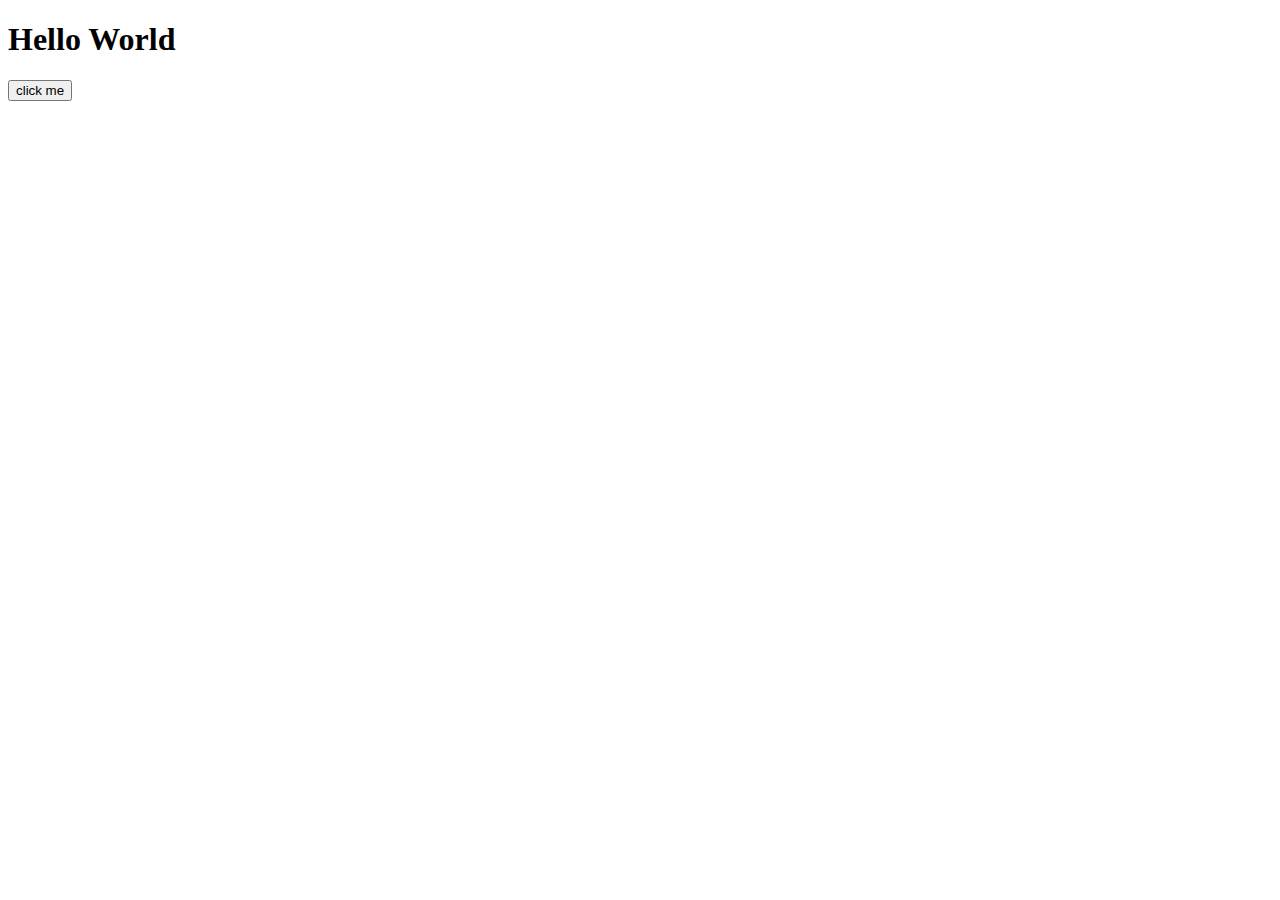
<file: index.html>
<!DOCTYPE html>
<head>
    <meta charset="UTF-8">
</head>
<body>
    <h1>Hello World</h1>
    <button onclick="changeText()">click me</button>
    <script src="./index.js"></script>
</body>
</html>
</file>
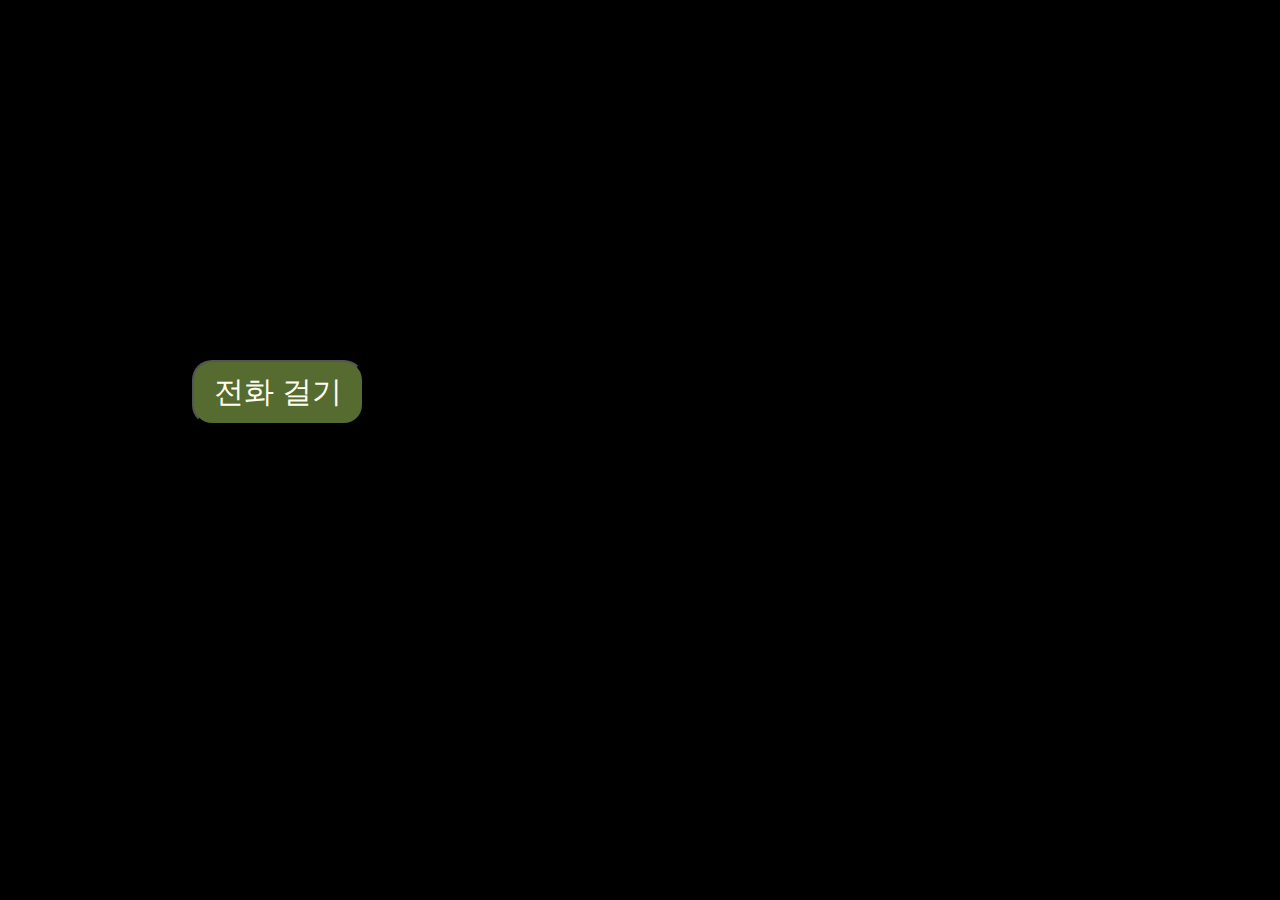
<file: day10.html>
<!DOCTYPE html>
<html lang="en">
<head>
    <meta charset="UTF-8">
    <meta http-equiv="X-UA-Compatible" content="IE=edge">
    <meta name="viewport" content="width=device-width, initial-scale=1.0">
    <title>JS_Day10</title>
    <link rel="stylesheet" href="./day10.css">
</head>
<body>
    <button id="calling">전화 걸기</button>
    <h1 id="name"></h1>
    <p id="number"></p>
    <script src="./day10.js"></script>
</body>
</html>
</file>
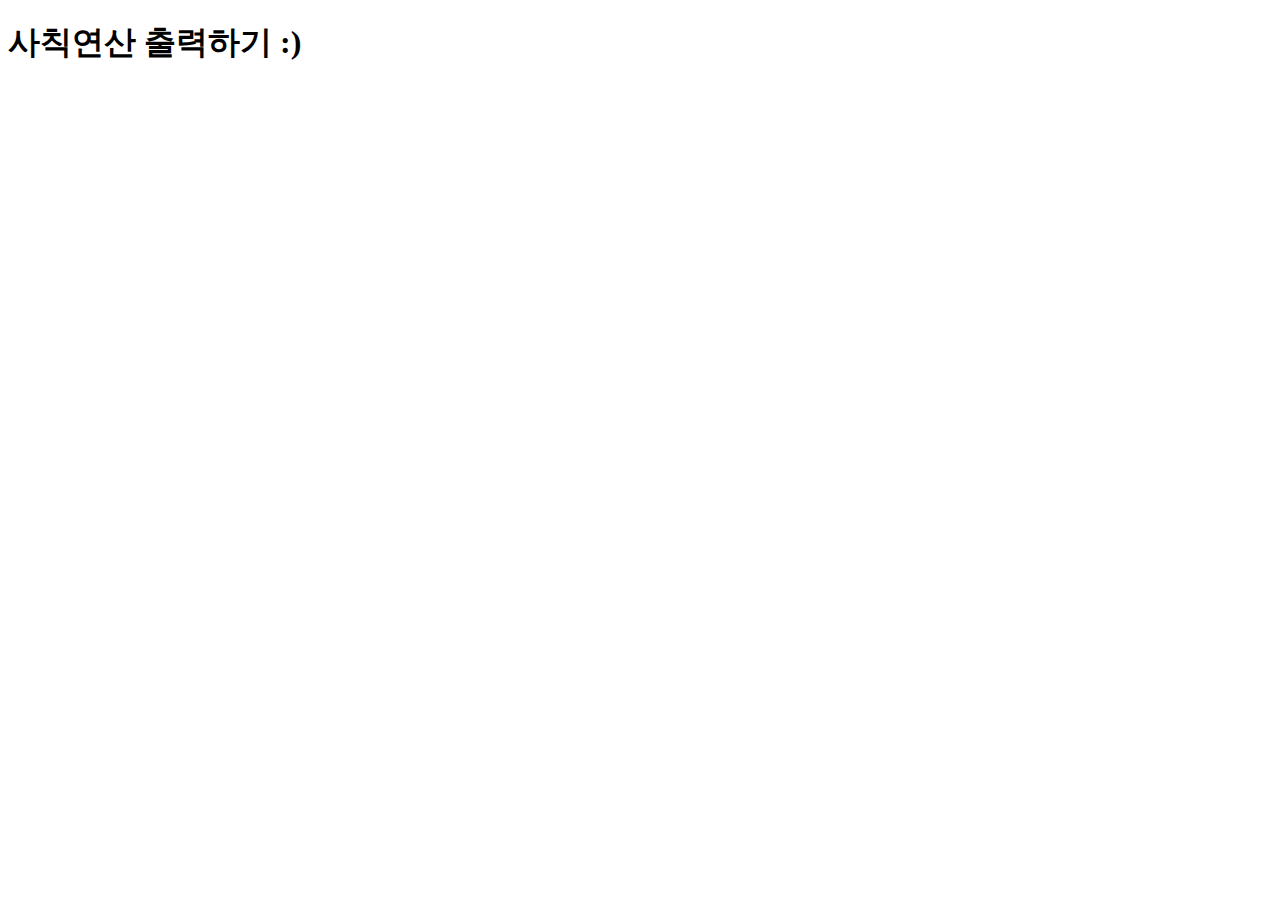
<file: day6.html>
<!DOCTYPE html>
<html lang="en">
<head>
    <meta charset="UTF-8">
    <meta http-equiv="X-UA-Compatible" content="IE=edge">
    <meta name="viewport" content="width=device-width, initial-scale=1.0">
    <title>JS_Day6</title>
</head>
<body>
    <h1>사칙연산 출력하기 :)</h1>
    <script src="./day6.js"></script>
</body>
</html>
</file>
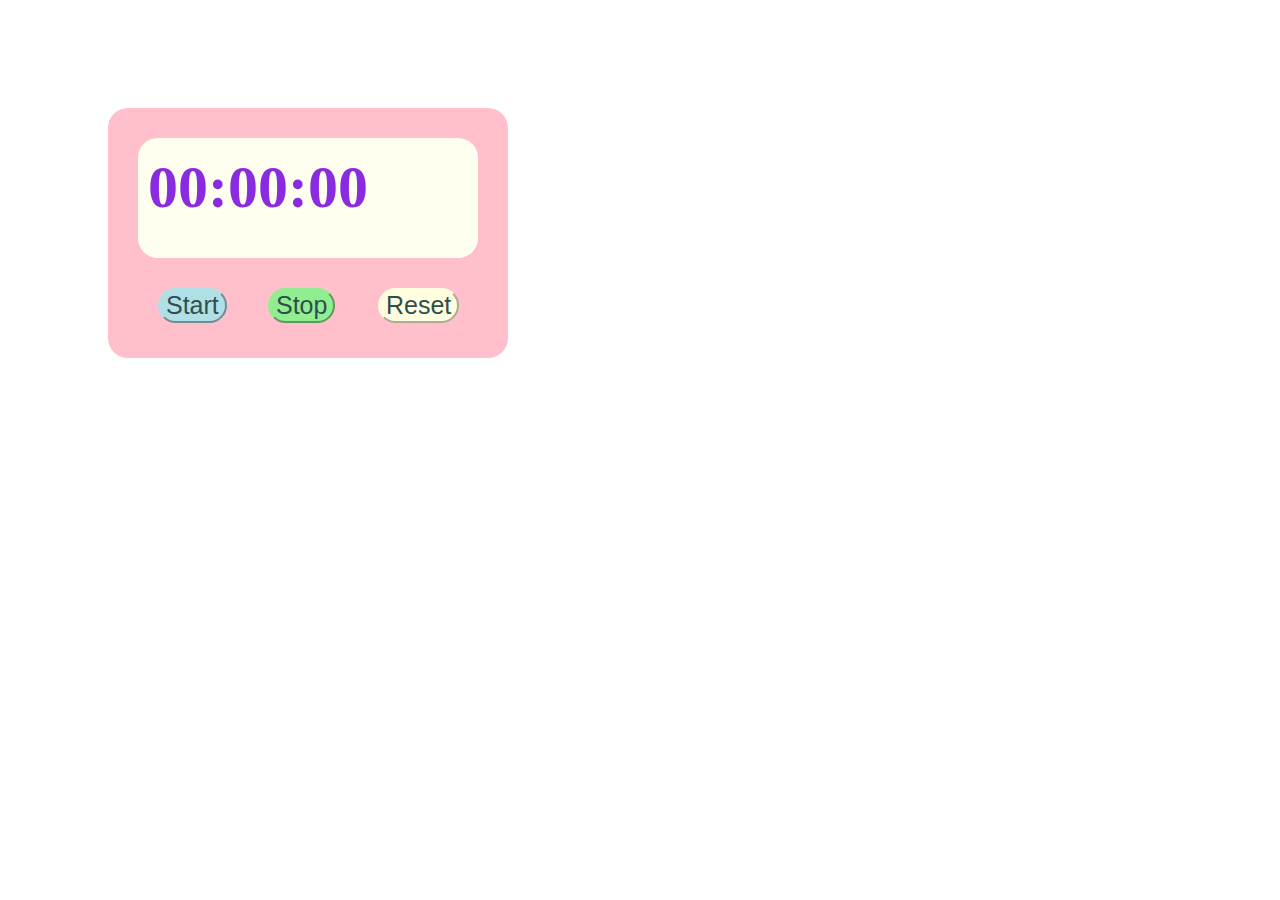
<file: day7.html>
<!DOCTYPE html>
<html lang="en">
<head>
    <meta charset="UTF-8">
    <meta http-equiv="X-UA-Compatible" content="IE=edge">
    <meta name="viewport" content="width=device-width, initial-scale=1.0">
    <title>JS_Day7</title>
    <link rel="stylesheet" href="./day7.css">
</head>
<body>
    <div class="container">
        <div class="time-box">
           <h1>00:00:00</h1> 
        </div>
        <div class="button-box">
            <button onclick="start()" id="start">Start</button>
            <button onclick="stop()" id="stop">Stop</button>
            <button onclick="reset()" id="reset">Reset</button>
        </div>
    </div>
    <script src="./day7.js"></script>
</body>
</html>
</file>
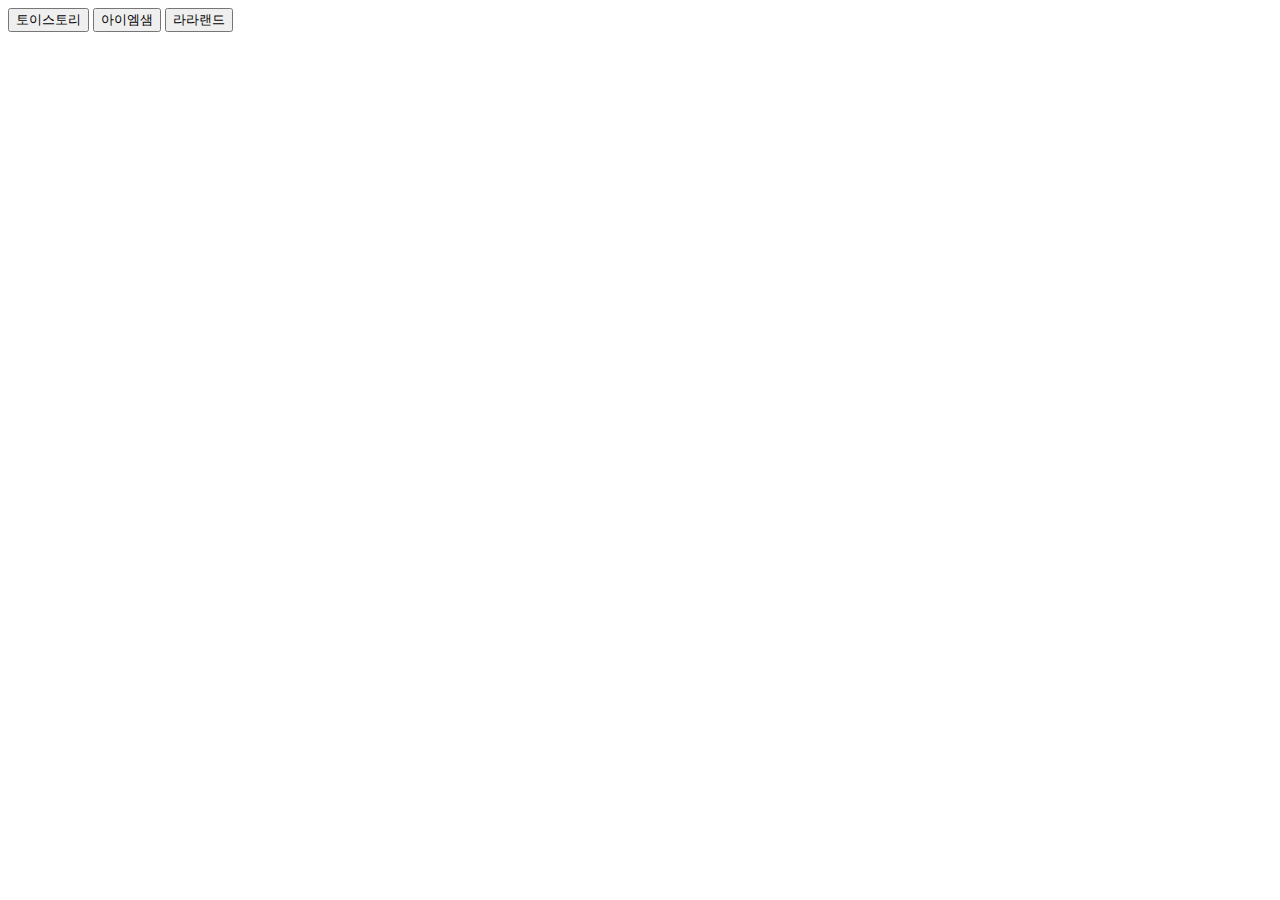
<file: day9.html>
<!DOCTYPE html>
<html lang="en">
<head>
    <meta charset="UTF-8">
    <meta http-equiv="X-UA-Compatible" content="IE=edge">
    <meta name="viewport" content="width=device-width, initial-scale=1.0">
    <title>JS_Day9</title>
</head>
<body>
    <button class="movie1" onclick="btn1()">토이스토리</button>
    <button class="movie2" onclick="btn2()">아이엠샘</button>
    <button class="movie3" onclick="btn3()">라라랜드</button>
    <p id="name"></p>
    <li id="date"></li> 
    <li id="genre"></li>
    <script src="./day9.js"></script>
</body>
</html>
</file>
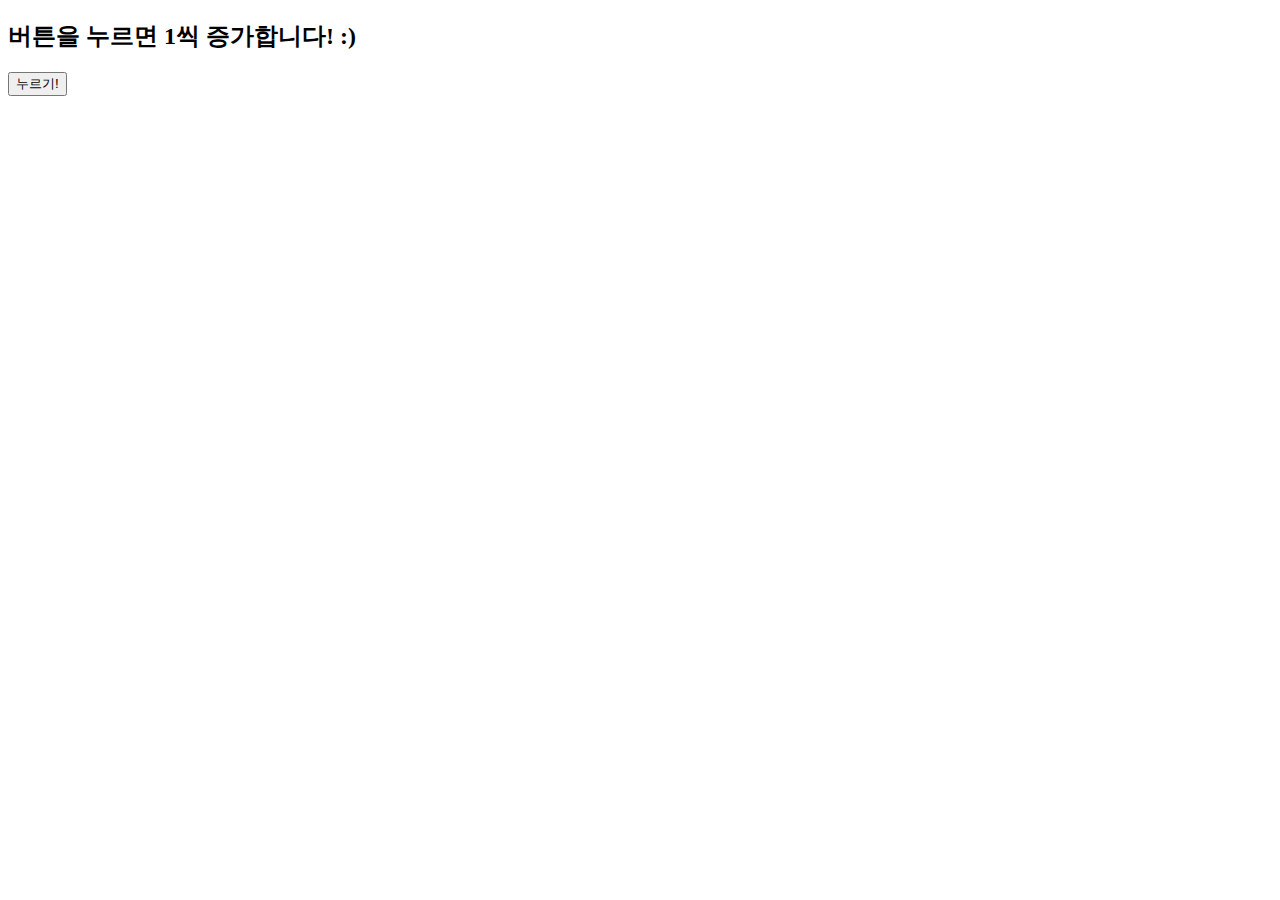
<file: event.html>
<!DOCTYPE html>
<html lang="en">
<head>
    <meta charset="UTF-8">
    <title>JS_Day4</title>
</head>
<body>
    <h2>버튼을 누르면 1씩 증가합니다! :)</h2>

    <button onclick="btn()">누르기!</button>

    <script src="./event.js"></script>
</body>
</html>
</file>
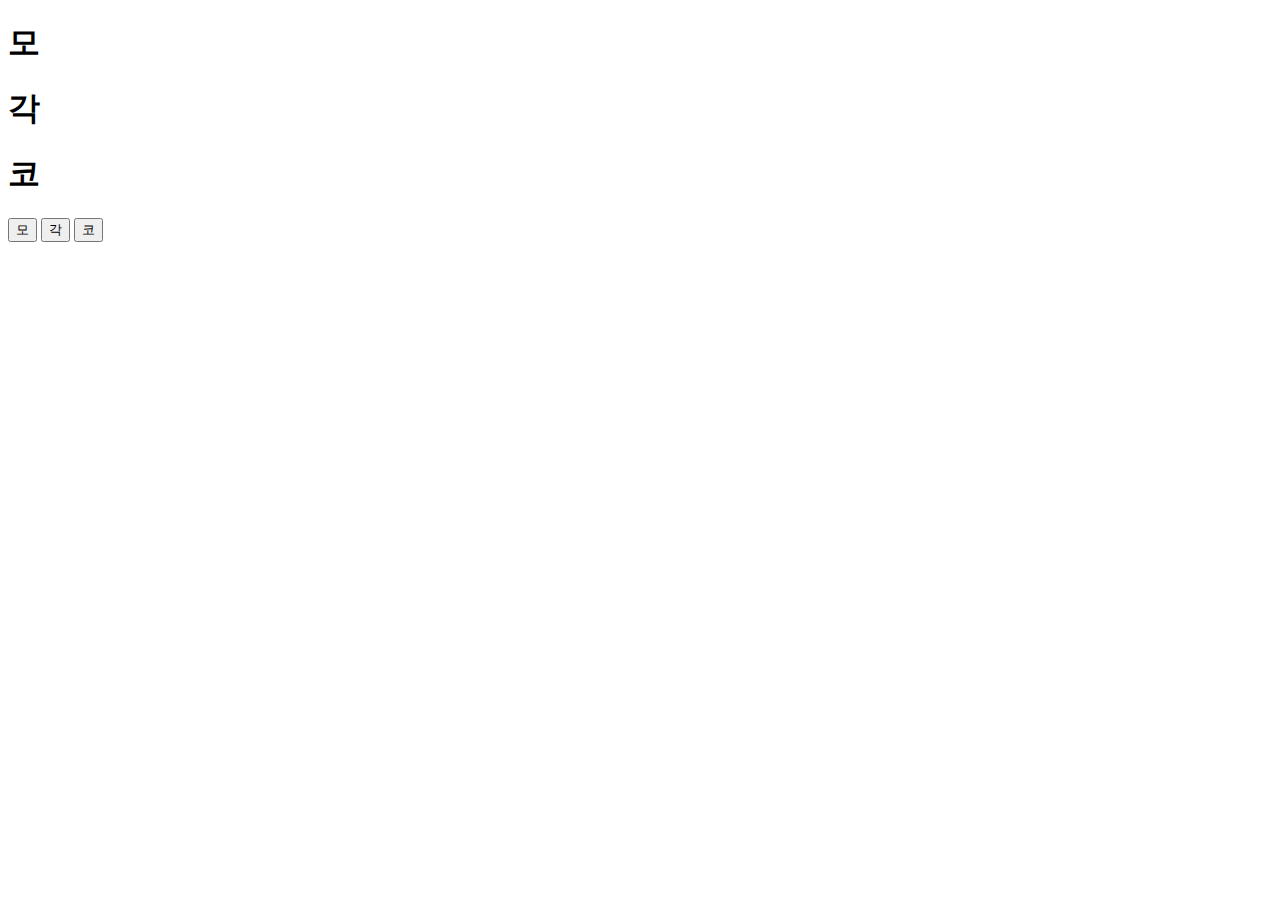
<file: mogakco.html>
<!DOCTYPE html>
<html lang="ko">
<head>
    <title>Mogakco</title>
</head>
<body>
    <h1>모</h1>
    <h1>각</h1>
    <h1>코</h1>

    <button onclick="changeText1()">모</button>
    <button onclick="changeText2()">각</button>
    <button onclick="changeText3()">코</button>
    
    <script src="./mogakco.js"></script>
</body>
</html>
</file>
<file: day10.css>
body {
    background-color: black;
    color: ivory;
}

h1 {
    position: relative;
    top: 100px;
    left: 100px;
}

p {
    position: absolute;
    top: 40%;
    left: 15%;
    font-size: 20px;
    padding: 10px 25px;
    border-radius: 20px;
}

#calling {
    position: absolute;
    top: 40%;
    left: 15%;
    font-size: 30px;
    border-radius: 20px;
    background-color: darkolivegreen;
    color: ivory;
    padding: 10px 20px;
}
</file>
<file: day7.css>
.container {
    width: 400px;
    height: 250px;
    background-color: pink;

    position: relative;
    top: 100px;
    left: 100px;

    border-radius: 20px;
}

.time-box {
    position: absolute;
    background-color: ivory;
    border-radius: 20px;

    top: 30px;
    left: 30px;
    width: 340px;
    height: 120px;
}

h1 {
    font-size: 60px;
    color: blueviolet;

    position: absolute;
    top: -25px;
    left: 10px;
}

.button-box {
    position: relative;
    top: 180px;
    left: 50px;
}

button {
    border-radius: 20px;
    font-size: 25px;
    color: darkslategray;
}

#start {
    background-color: powderblue;
    border-color: powderblue;
}

#stop {
    position: absolute;
    left: 110px;

    background-color: lightgreen;
    border-color: lightgreen;
}

#reset {
    position: absolute;
    left: 220px;

    background-color: lightyellow;
    border-color: lightyellow;
}
</file>
